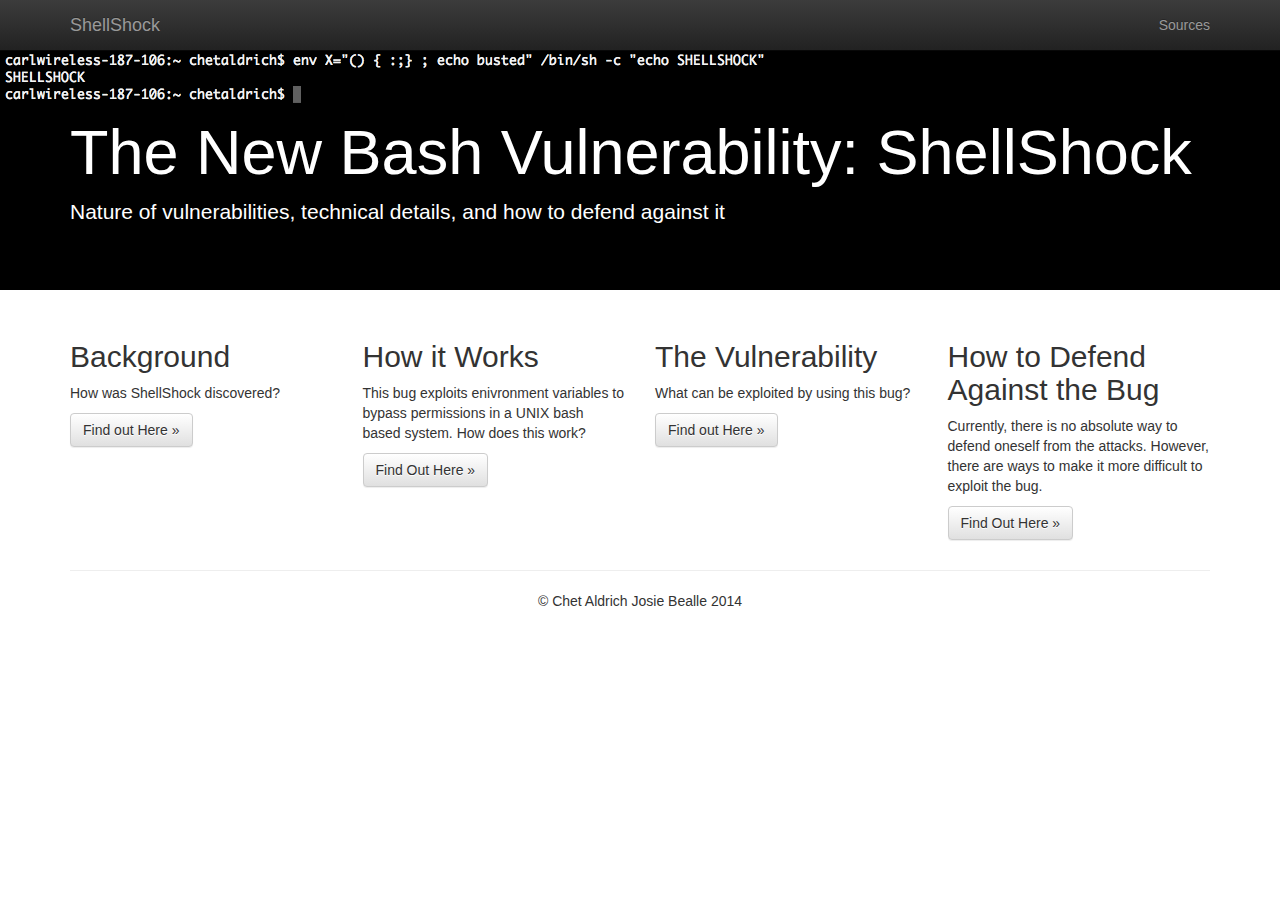
<file: index.html>
<!DOCTYPE html>
    <head>
        <meta charset="utf-8">
        <meta http-equiv="X-UA-Compatible" content="IE=edge,chrome=1">
        <title>ShellShock</title>
        <meta name="description" content="">
        <meta name="viewport" content="width=device-width, initial-scale=1">
        <script src="js/vendor/modernizr-2.6.2-respond-1.1.0.min.js"></script>
        <link rel="stylesheet" href="css/bootstrap.min.css">
        <style>
            body {
                padding-top: 50px;
                padding-bottom: 20px;
            }
        </style>
        <link rel="stylesheet" href="css/bootstrap-theme.min.css">
        <link rel="stylesheet" href="css/main.css">


    </head>
    <body>
        <!--[if lt IE 7]>
            <p class="browsehappy">You are using an <strong>outdated</strong> browser. Please <a href="http://browsehappy.com/">upgrade your browser</a> to improve your experience.</p>
        <![endif]-->
    <div class="navbar navbar-inverse navbar-fixed-top" role="navigation">
      <div class="container">
        <div class="navbar-header">
          <button type="button"class="navbar-toggle"data-toggle="collapse"data-target=".navbar-collapse">
            <span class="sr-only">Toggle navigation</span>
            <span class="icon-bar"></span>
            <span class="icon-bar"></span>
            <span class="icon-bar"></span>
          </button>
          <a class="navbar-brand"href="index.html">ShellShock </a>
        </div>
        <div class="navbar-collapse collapse">
            <ul class="nav navbar-nav navbar-right">
                <li><a href="pages/sources.html">Sources</a></li>
            </ul>
        </div><!--/.navbar-collapse -->
      </div>
    </div>

    <div class="jumbotron">
      <div class="container">
        <h1>The New Bash Vulnerability: ShellShock</h1>
        <p>Nature of vulnerabilities, technical details, and how to defend against it</p>
      </div>
    </div>

    <div class="container">
      <!-- Example row of columns -->
      <div class="row">
        <div class="col-md-3">
          <h2>Background</h2>
          <p>How was ShellShock discovered?</p>
          <p><a class="btn btn-default" href="pages/background.html" role="button">Find out Here &raquo;</a></p>
        </div>
       <div class="col-md-3">
          <h2>How it Works</h2>
          <p>This bug exploits enivronment variables to bypass permissions in a UNIX bash based system. How does this work?</p>
          <p><a class="btn btn-default" href="pages/howitworks.html" role="button">Find Out Here &raquo;</a></p>
       </div>
        <div class="col-md-3">
          <h2>The Vulnerability</h2>
          <p>What can be exploited by using this bug?</p>
          <p><a class="btn btn-default" href="pages/vulnerability.html" role="button">Find out Here &raquo;</a></p>
        </div>
        <div class="col-md-3">
          <h2>How to Defend Against the Bug</h2>
          <p>Currently, there is no absolute way to defend oneself from the attacks. However, there <span>are</span> ways to make it more difficult to exploit the bug.</p>
          <p><a class="btn btn-default" href="pages/defend.html" role="button">Find Out Here &raquo;</a></p>
      </div>
    </div>

      <hr>

      <footer>
        <p id = "cpright">&copy; Chet Aldrich Josie Bealle 2014</p>
      </footer>
    </div> <!-- /container -->        <script src="//ajax.googleapis.com/ajax/libs/jquery/1.11.1/jquery.min.js"></script>
        <script>window.jQuery || document.write('<script src="js/vendor/jquery-1.11.1.min.js"><\/script>')</script>

        <script src="js/vendor/bootstrap.min.js"></script>

        <script src="js/main.js"></script>
    </body>
</html>
</file>
<file: css/main.css>
/* ==========================================================================
   Styling for Main Page (index.html)
   ========================================================================== */

body {
    padding-top: 50px;
    padding-bottom: 20px;
}

.jumbotron {
  background: url(../img/banner.png);
}

.jumbotron h1 {
  color: white;
  text-shadow: 0px 1px 3px rgba(0, 0, 0, .8);
}

.jumbotron p {
  color: white;
  text-shadow: 0px 1px 3px rgba(0, 0, 0, .8);
}

#cpright {
  text-align: center;
}
</file>
